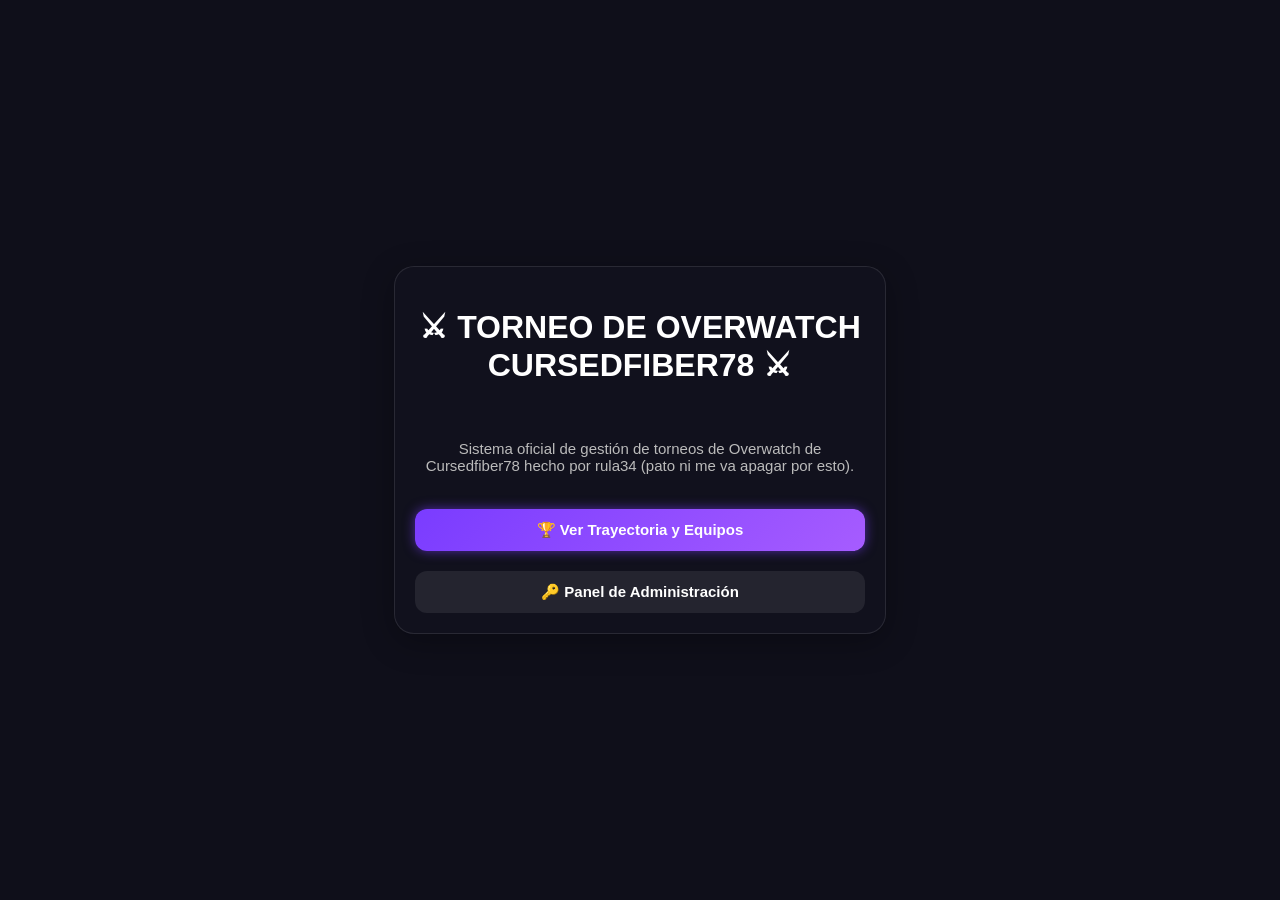
<file: index.html>
<!DOCTYPE html>
<html lang="es">
<head>
  <meta charset="UTF-8">
  <meta name="viewport" content="width=device-width, initial-scale=1.0">
  <title>Torneo La Travesía - Inicio</title>
  <link rel="stylesheet" href="style.css">
  <style>
    body { display: flex; justify-content: center; align-items: center; height: 100vh; text-align: center; }
    .hero { display: flex; flex-direction: column; gap: 20px; width: 450px; }
  </style>
</head>
<body>

<div class="hero panel">
  <h1>⚔ TORNEO DE OVERWATCH CURSEDFIBER78 ⚔</h1>
  <p style="color: #bbb; font-size: 15px;">Sistema oficial de gestión de torneos de Overwatch de Cursedfiber78 hecho por rula34 (pato ni me va apagar por esto).</p>
  <a href="bracket.html" class="btn btn-primary">🏆 Ver Trayectoria y Equipos</a>
  <a href="login.html" class="btn btn-secondary">🔑 Panel de Administración</a>
</div>

</body>
</html>
</file>
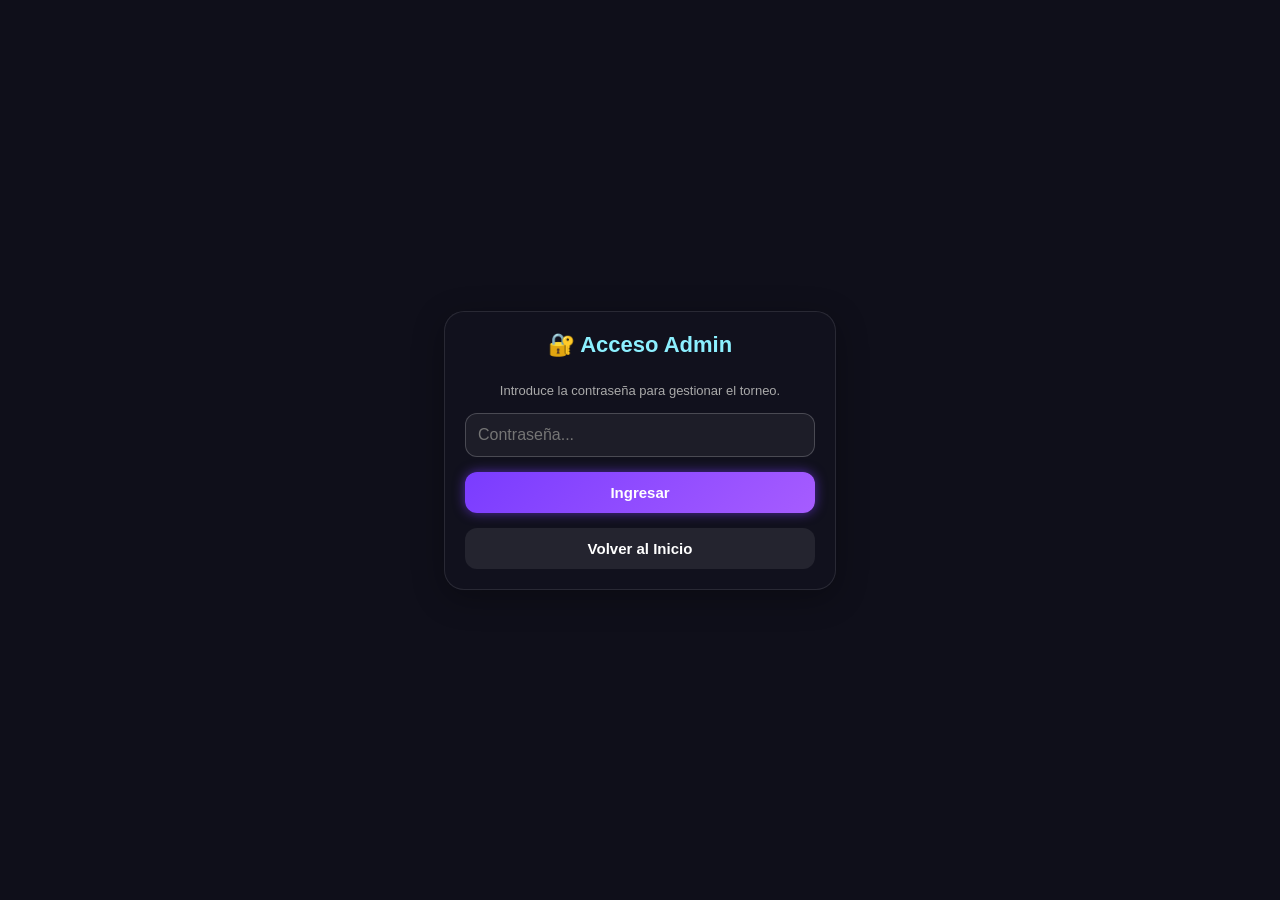
<file: login.html>
<!DOCTYPE html>
<html lang="es">
<head>
    <meta charset="UTF-8">
    <meta name="viewport" content="width=device-width, initial-scale=1.0">
    <title>Login Administrador - Torneo</title>
    <link rel="stylesheet" href="style.css">
    <style>
        body { display: flex; justify-content: center; align-items: center; height: 100vh; }
        .login-box { width: 350px; display: flex; flex-direction: column; gap: 15px; }
        input { background: rgba(255,255,255,0.05); border: 1px solid rgba(255,255,255,0.2); border-radius: 12px; padding: 12px; color: white; font-size: 16px; outline: none; }
    </style>
</head>
<body>

<div class="login-box panel">
    <h2>🔐 Acceso Admin</h2>
    <div style="font-size: 13px; color: #aaa; text-align: center;">Introduce la contraseña para gestionar el torneo.</div>
    <input type="password" id="adminPassword" placeholder="Contraseña...">
    <button class="btn-primary" onclick="checkLogin()">Ingresar</button>
    <a href="index.html" class="btn btn-secondary" style="text-align:center;">Volver al Inicio</a>
</div>

<script>
    function checkLogin() {
        const pass = document.getElementById("adminPassword").value;
        if(pass === "pato es gordo") { // Puedes cambiar la contraseña aquí
            localStorage.setItem("isAdmin", "true");
            window.location.href = "admin.html";
        } else {
            alert("Contraseña incorrecta.");
        }
    }
</script>

</body>
</html>
</file>
<file: style.css>
:root {
    --bg-dark: #0f0f1a;
    --panel-bg: rgba(18, 18, 30, 0.9);
    --primary: #7a3cff;
    --primary-glow: rgba(122, 60, 255, 0.6);
    --accent: #8cf0ff;
    --text-main: #ffffff;
}

html, body {
    margin: 0;
    padding: 0;
    width: 100%;
    height: 100%;
    background: var(--bg-dark);
    font-family: 'Segoe UI', Tahoma, Geneva, Verdana, sans-serif;
    color: var(--text-main);
}

.container {
    max-width: 1700px;
    margin: 0 auto;
    padding: 20px;
    display: flex;
    flex-direction: column;
    gap: 20px;
    min-height: 100vh;
    box-sizing: border-box;
}

.header {
    background: var(--panel-bg);
    border: 2px solid rgba(150, 80, 255, 0.6);
    border-radius: 20px;
    padding: 20px;
    display: flex;
    justify-content: space-between;
    align-items: center;
    box-shadow: 0 0 25px var(--primary-glow);
}

.header h1 {
    margin: 0;
    font-size: 32px;
    color: #c38cff;
    text-shadow: 0 0 15px rgba(195, 140, 255, 0.8);
}

.nav-links {
    display: flex;
    gap: 10px;
}

button, a.btn {
    border: none;
    border-radius: 12px;
    padding: 12px 18px;
    font-size: 15px;
    font-weight: bold;
    cursor: pointer;
    transition: 0.2s;
    text-decoration: none;
    display: inline-block;
    text-align: center;
}

.btn-primary {
    background: linear-gradient(135deg, #7a3cff, #a65cff);
    color: white;
    box-shadow: 0 0 12px var(--primary-glow);
}

.btn-primary:hover {
    transform: translateY(-2px);
    box-shadow: 0 0 20px rgba(166, 92, 255, 0.9);
}

.btn-secondary {
    background: rgba(255, 255, 255, 0.08);
    color: white;
}

.btn-secondary:hover {
    background: rgba(255, 255, 255, 0.15);
}

.panel {
    background: var(--panel-bg);
    border: 1px solid rgba(255, 255, 255, 0.1);
    border-radius: 20px;
    padding: 20px;
    display: flex;
    flex-direction: column;
    gap: 15px;
    backdrop-filter: blur(10px);
    box-shadow: 0 8px 32px rgba(0,0,0,0.3);
}

.panel h2 {
    margin: 0 0 10px 0;
    color: var(--accent);
    font-size: 22px;
    text-align: center;
}

.admin-grid {
    display: grid;
    grid-template-columns: 380px 440px 1fr;
    gap: 20px;
    flex: 1;
}

input, select {
    background: rgba(255, 255, 255, 0.05);
    border: 1px solid rgba(255, 255, 255, 0.15);
    border-radius: 12px;
    padding: 10px;
    color: white;
    font-size: 15px;
    outline: none;
}

select option {
    background-color: #1e1e2f;
    color: #ffffff;
}

.form-group {
    display: flex;
    flex-direction: column;
    gap: 5px;
}

label {
    font-size: 13px;
    color: #bbbbbb;
}

.team-card {
    background: rgba(122, 60, 255, 0.1);
    border: 1px solid rgba(166, 92, 255, 0.3);
    border-radius: 14px;
    padding: 12px;
    margin-bottom: 10px;
}

.team-title {
    font-size: 16px;
    font-weight: bold;
    color: #c38cff;
    margin-bottom: 6px;
    cursor: pointer;
}

.team-player {
    display: flex;
    justify-content: space-between;
    align-items: center;
    background: rgba(255, 255, 255, 0.04);
    padding: 6px 8px;
    border-radius: 6px;
    margin-top: 4px;
    font-size: 13px;
}

/* --- CORRECCIÓN DE CONTENEDORES Y TOOLTIPS --- */
.match {
    background: rgba(255, 255, 255, 0.04);
    border: 1px solid rgba(255, 255, 255, 0.1);
    border-radius: 14px;
    padding: 12px;
    overflow: visible !important; /* Vital para que el tooltip no se corte dentro del panel */
}

.match-team {
    cursor: pointer;
    position: relative;
    display: block;
    overflow: visible !important;
}

.match-team:hover {
    background: rgba(122, 60, 255, 0.4);
}

.winner-score {
    color: #2ecc71 !important;
    font-weight: bold;
}

.match-team .tooltip-name {
    visibility: hidden;
    background-color: #181824;
    color: #c38cff;
    text-align: center;
    border-radius: 6px;
    padding: 6px 12px;
    position: absolute;
    z-index: 99999 !important; /* Forzar prioridad máxima por encima de cualquier tarjeta */
    bottom: 125%;
    left: 50%;
    transform: translateX(-50%);
    white-space: nowrap;
    border: 1px solid rgba(166, 92, 255, 0.4);
    font-size: 12px;
    box-shadow: 0 4px 20px rgba(0, 0, 0, 0.8);
    pointer-events: none;
}

.match-team:hover .tooltip-name {
    visibility: visible;
}
/* --------------------------------------------- */

#victoryModal {
    position: fixed;
    top: 0;
    left: 0;
    width: 100%;
    height: 100%;
    background: rgba(10, 10, 20, 0.85);
    display: flex;
    justify-content: center;
    align-items: center;
    z-index: 9999;
    opacity: 0;
    pointer-events: none;
    transition: opacity 0.3s ease-in-out;
    backdrop-filter: blur(5px);
}

#victoryModal.active {
    opacity: 1;
    pointer-events: auto;
}

.victory-content {
    background: linear-gradient(135deg, #1e1e2f, #2d1b4e);
    border: 2px solid #a65cff;
    padding: 40px;
    border-radius: 20px;
    text-align: center;
    box-shadow: 0 0 50px rgba(166, 92, 255, 0.6);
    transform: scale(0.7);
    transition: transform 0.3s cubic-bezier(0.175, 0.885, 0.32, 1.275);
    max-width: 500px;
}

#victoryModal.active .victory-content {
    transform: scale(1);
}

.victory-title {
    font-size: 24px;
    color: #c38cff;
    font-weight: 900;
    text-transform: uppercase;
    margin-bottom: 10px;
    letter-spacing: 2px;
}

.victory-team-name {
    font-size: 32px;
    color: #ffffff;
    font-weight: bold;
    margin: 15px 0;
    text-shadow: 0 0 15px rgba(255, 255, 255, 0.5);
}

.victory-tournament {
    border-color: gold !important;
    box-shadow: 0 0 60px rgba(255, 215, 0, 0.7) !important;
    background: linear-gradient(135deg, #2a2200, #4d3b00) !important;
}

.victory-tournament .victory-title {
    color: gold;
}

.custom-team-builder {
    position: fixed;
    top: 0;
    left: 0;
    width: 100vw;
    height: 100vh;
    background: rgba(10, 10, 20, 0.85);
    backdrop-filter: blur(6px);
    z-index: 9999;
    display: none;
    justify-content: center;
    align-items: center;
}

.custom-team-builder.active {
    display: flex;
}

.custom-team-box {
    background: #161622;
    border: 1px solid rgba(39, 174, 96, 0.5);
    border-radius: 16px;
    padding: 24px;
    width: 95%;
    max-width: 750px;
    max-height: 90vh;
    overflow-y: auto;
    box-shadow: 0 10px 40px rgba(0, 0, 0, 0.7);
}

.slot-row {
    background: rgba(0,0,0,0.25);
    padding: 12px;
    border-radius: 10px;
    margin-bottom: 10px;
    display: flex;
    flex-direction: column;
    gap: 8px;
    border: 1px solid rgba(255,255,255,0.08);
}

.slot-inputs {
    display: grid;
    grid-template-columns: 1.5fr 1.2fr 1.2fr 1fr;
    gap: 8px;
}

.bracket-wrapper {
    display: flex;
    align-items: center;
    gap: 20px;
    overflow-x: auto;
    padding: 10px;
    justify-content: center;
}

.round {
    display: flex;
    flex-direction: column;
    justify-content: space-around;
    gap: 20px;
    min-width: 240px;
}

.connector {
    width: 30px;
    height: 2px;
    background: rgba(255, 255, 255, 0.2);
}

.rank-tag {
    font-size: 11px;
    background: rgba(150, 80, 255, 0.3);
    padding: 2px 6px;
    border-radius: 4px;
    text-transform: uppercase;
}
</file>
